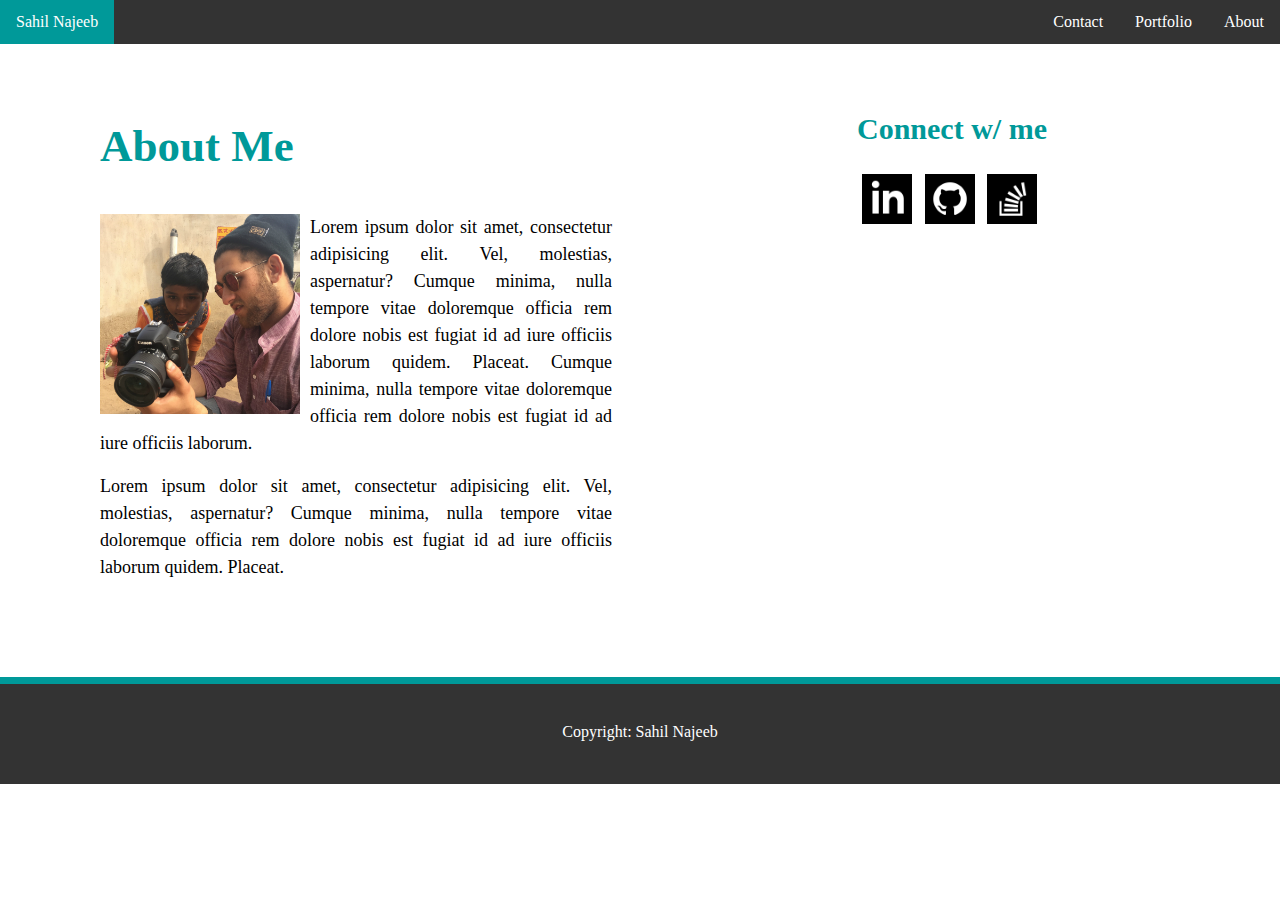
<file: index.html>
<!doctype html>
<html>
<head>
<meta charset="UTF-8">
<title>Index</title>
<link rel="stylesheet" type="text/css" href="assets/css/reset.css">

<link rel="stylesheet" type="text/css" href="assets/css/style.css">


  
</head>


<body>

                      <!-- NAVIGATION BAR -->
<ul class="topnav">
  <li><a class="active" href="#home">Sahil Najeeb</a></li>
  <li class="right"><a href="#news">About</a></li>
  <li class="right"><a href="#contact">Portfolio</a></li>
  <li class="right"><a href="#about">Contact</a></li>
</ul> 






                    <!-- bio -->
  <div class="wrapper">
      <div class="FormContainer mq">
            <div id="contacttitle">
            <p>About Me</p> <br>
          </div>
          <div class="profilepic clearfix">
          	  <img src="assets/images/IMG_0459.jpg" id="biopic">
          </div>

			<div class="abouttext">
              <p>Lorem ipsum dolor sit amet, consectetur adipisicing elit. Vel, molestias, aspernatur? Cumque minima, nulla tempore vitae doloremque officia rem dolore nobis est fugiat id ad iure officiis laborum quidem. Placeat. Cumque minima, nulla tempore vitae doloremque officia rem dolore nobis est fugiat id ad iure officiis laborum.
              </p>
              <br>

              <p>Lorem ipsum dolor sit amet, consectetur adipisicing elit. Vel, molestias, aspernatur? Cumque minima, nulla tempore vitae doloremque officia rem dolore nobis est fugiat id ad iure officiis laborum quidem. Placeat.</p><br>
              </div>
       </div>
         



      <!-- Connect -->



          <div class="SocialConnect">
            <h3>Connect w/ me</h3> <br>
            <p></p>
          <!-- Linkedin -->
          <div id="picformat">
                <a href="https://www.linkedin.com/in/sahilnajeeb/">
                  <img src="assets/images/iconmonstr-linkedin-2-240.png" alt="Linkedin">
                </a>
          <!-- Github -->
                <a href="https://github.com/Sahil-N">
                  <img src="assets/images/iconmonstr-github-2-240.png" alt="Github">
                </a>
          <!-- Stack Overflow -->
                <a href="https://stackoverflow.com/users/8600267/sahil">
                  <img src="assets/images/iconmonstr-stackoverflow-2-240.png" alt="stackoverflow">
                </a>
            </div>
          </div>

</div>

      <!-- Footer -->

  <footer>
        <center><div id="copyright">Copyright: Sahil Najeeb</div></center>
  </footer>


</body>


</html>
</file>
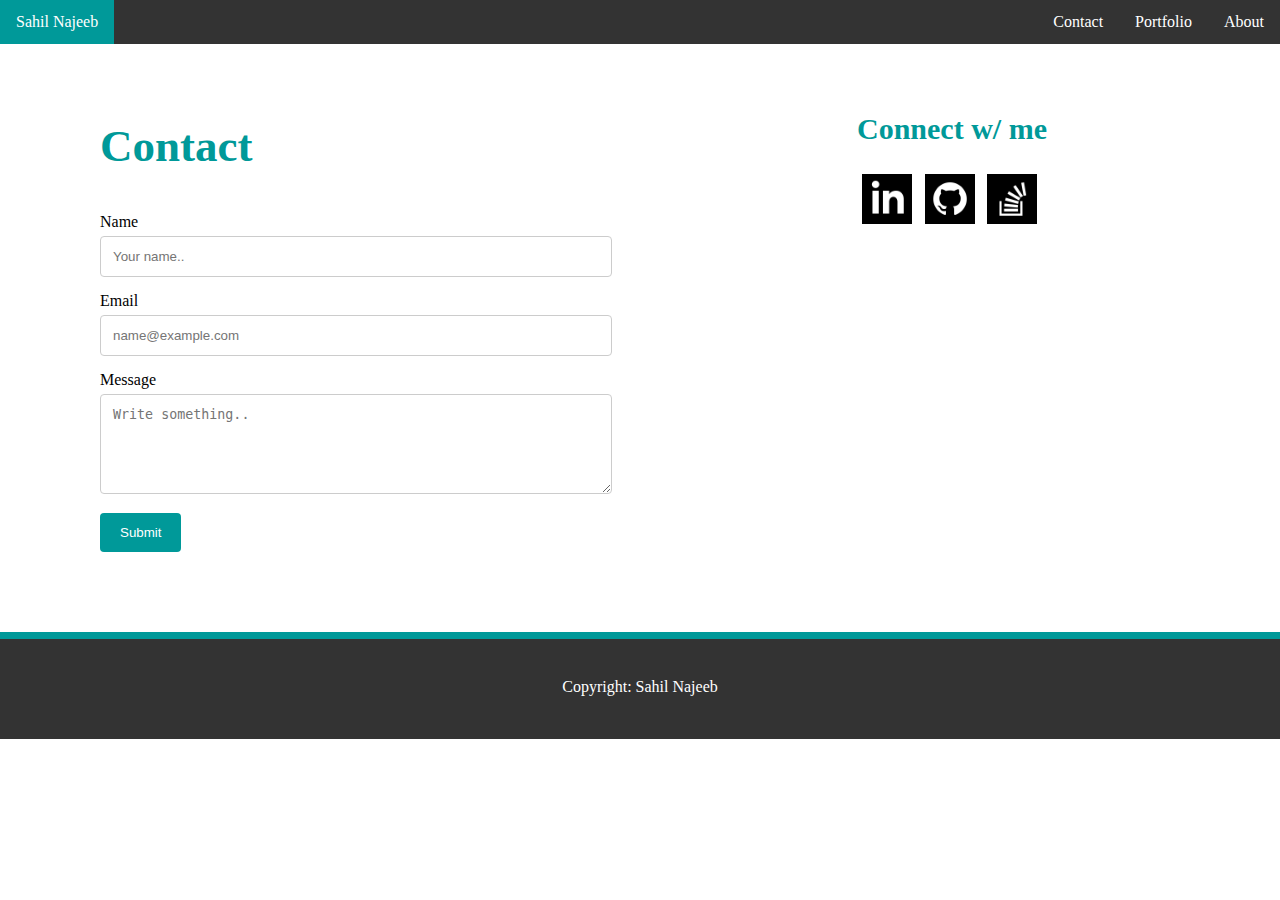
<file: contact.html>
<!doctype html>
<html>
<head>
<meta charset="UTF-8">
<title>Contact</title>
<link rel="stylesheet" type="text/css" href="assets/css/reset.css">

<link rel="stylesheet" type="text/css" href="assets/css/style.css">
<meta name="viewport" content="width=device-width, initial-scale=1.0">

  
</head>


<body>

                      <!-- NAVIGATION BAR -->
<ul class="topnav">
  <li><a class="active" href="#home">Sahil Najeeb</a></li>
  <li class="right"><a href="#news">About</a></li>
  <li class="right"><a href="#contact">Portfolio</a></li>
  <li class="right"><a href="#about">Contact</a></li>
</ul>   






                    <!-- FORM -->
  <div class="wrapper">
      <div class="FormContainer mq">
          <form action="/action_page.php">
            <div id="contacttitle">
            <p>Contact</p> <br>
          </div>
              <label for="fname">Name</label>
                  <input type="text" id="fname" name="firstname" placeholder="Your name..">

              <label for="email">Email</label>
                  <input type="text" id="lname" name="lastname" placeholder="name@example.com">

              <label for="subject">Message</label>
                    <textarea id="subject" name="subject" placeholder="Write something.." style="height:100px"></textarea>

                  <input type="submit" value="Submit">

            </form>
          </div>



      <!-- Connect -->



          <div class="SocialConnect">
            <h3>Connect w/ me</h3> <br>
            <p></p>
          <!-- Linkedin -->
          <div id="picformat">
                <a href="https://www.linkedin.com/in/sahilnajeeb/">
                  <img src="assets/images/iconmonstr-linkedin-2-240.png" alt="Linkedin">
                </a>
          <!-- Github -->
                <a href="https://github.com/Sahil-N">
                  <img src="assets/images/iconmonstr-github-2-240.png" alt="Github">
                </a>
          <!-- Stack Overflow -->
                <a href="https://stackoverflow.com/users/8600267/sahil">
                  <img src="assets/images/iconmonstr-stackoverflow-2-240.png" alt="stackoverflow">
                </a>
            </div>
          </div>

</div>

      <!-- Footer -->

  <footer>
        <center><div id="copyright">Copyright: Sahil Najeeb</div></center>
  </footer>


</body>


</html>
</file>
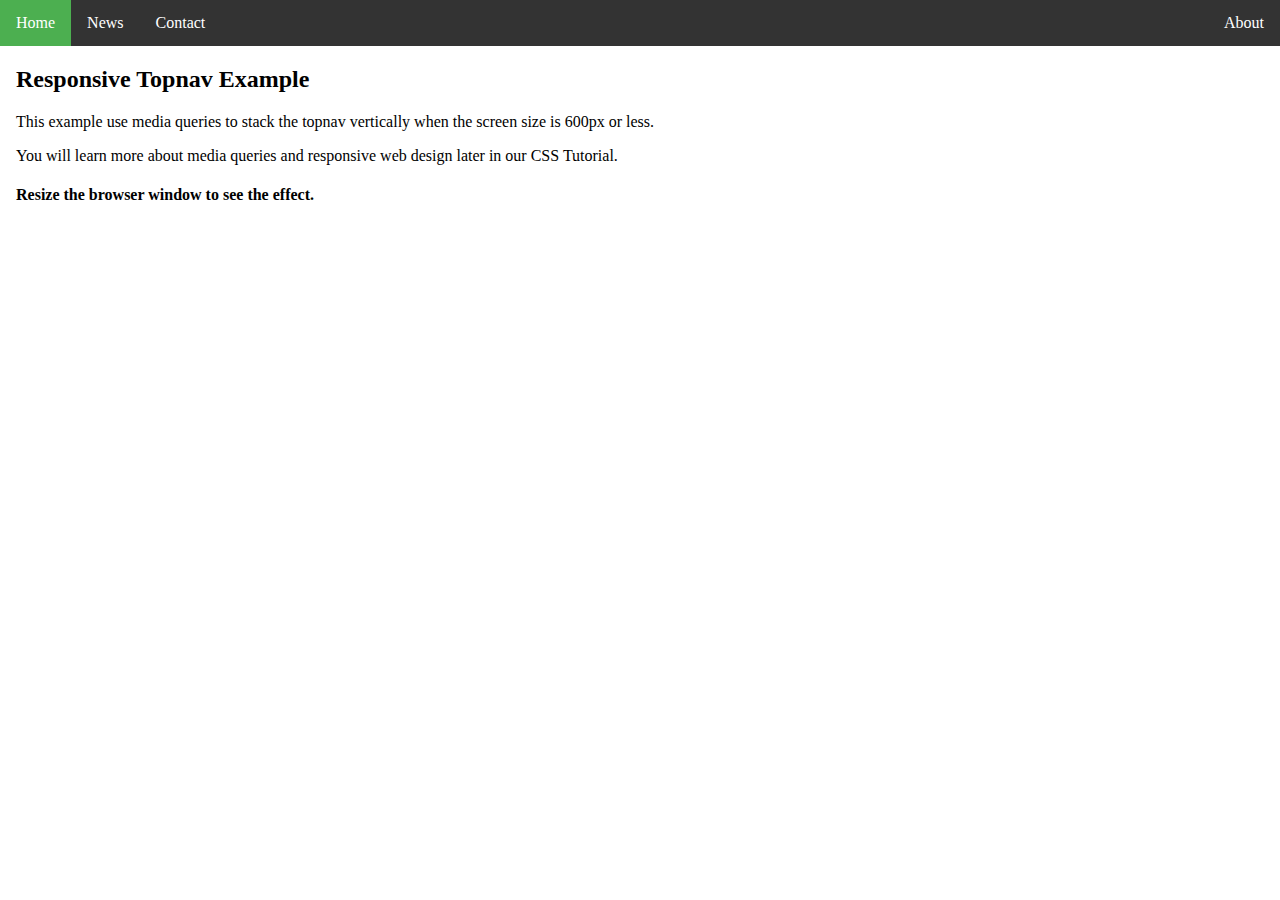
<file: navbartest.html>
<!DOCTYPE html>
<html>
<head>
	<title></title>
</head>
<!-- <link rel="stylesheet" type="text/css" href="assets/css/reset.css">
<link rel="stylesheet" type="text/css" href="assets/css/style.css"> -->



<style>
body {margin: 0;}

ul.topnav {
    list-style-type: none;
    margin: 0;
    padding: 0;
    overflow: hidden;
    background-color: #333;
}

ul.topnav li {float: left;}

ul.topnav li a {
    display: block;
    color: white;
    text-align: center;
    padding: 14px 16px;
    text-decoration: none;
}

ul.topnav li a:hover:not(.active) {background-color: #111;}

ul.topnav li a.active {background-color: #4CAF50;}

ul.topnav li.right {float: right;}

@media screen and (max-width: 600px){
    ul.topnav li.right, 
    ul.topnav li {float: none; } {column-width: 33.3%;}
}
</style>




<body>

</head>
<body>

<ul class="topnav">
  <li><a class="active" href="#home">Home</a></li>
  <li><a href="#news">News</a></li>
  <li><a href="#contact">Contact</a></li>
  <li class="right"><a href="#about">About</a></li>
</ul>

<div style="padding:0 16px;">
  <h2>Responsive Topnav Example</h2>
  <p>This example use media queries to stack the topnav vertically when the screen size is 600px or less.</p>
  <p>You will learn more about media queries and responsive web design later in our CSS Tutorial.</p>
  <h4>Resize the browser window to see the effect.</h4>
</div>





</body>
</html>
</file>
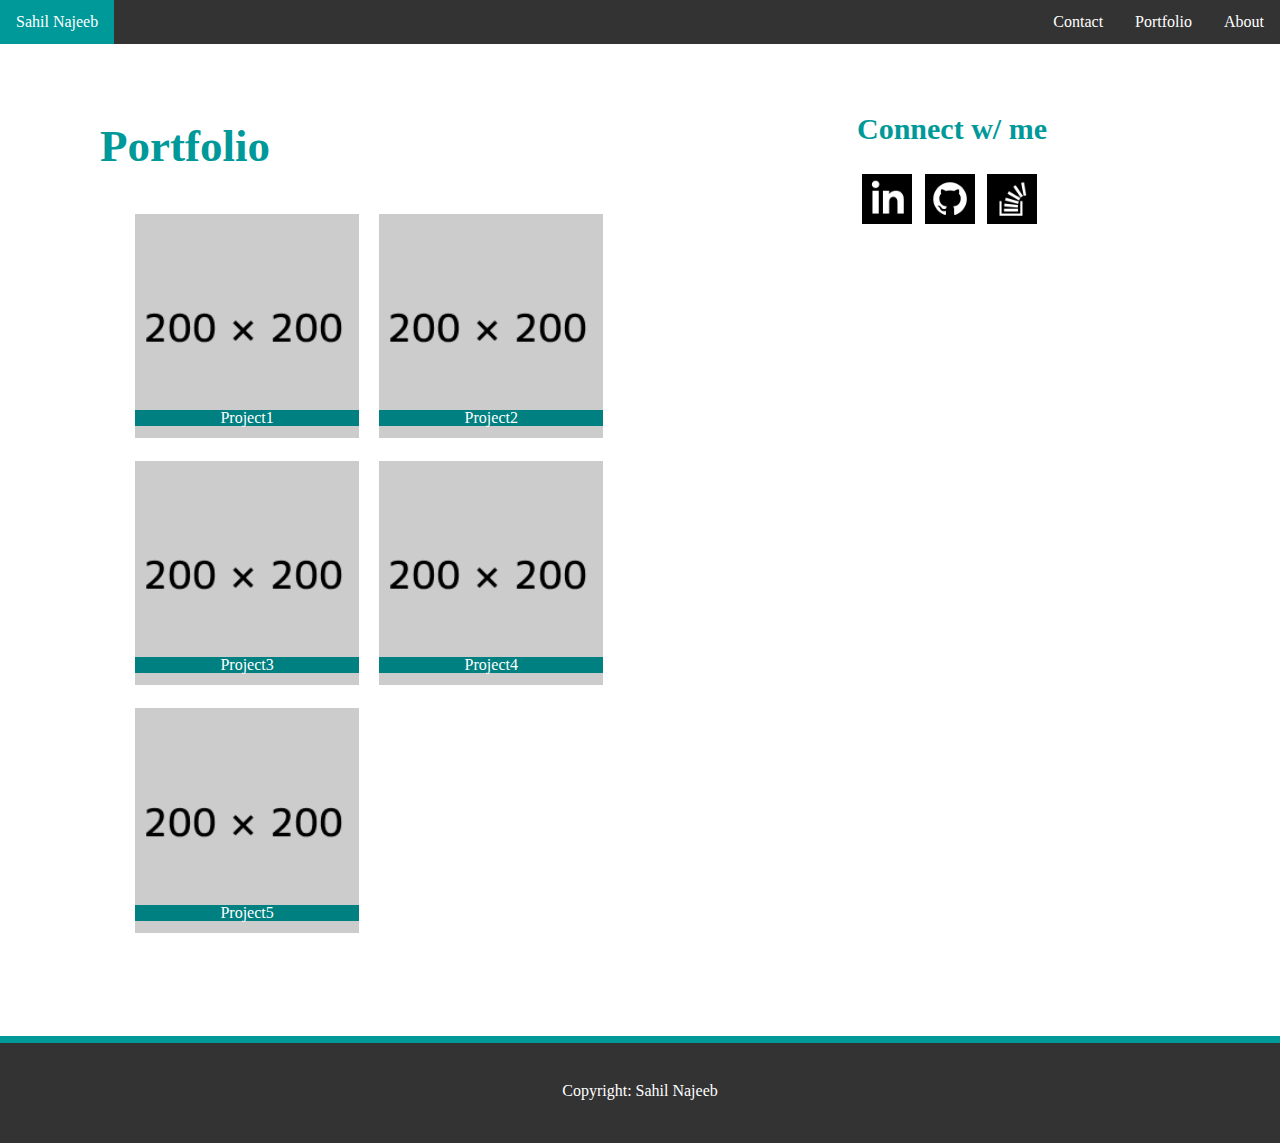
<file: portfolio.html>
<!doctype html>
<html>
<head>
<meta charset="UTF-8">
<title>Portfolio</title>
<link rel="stylesheet" type="text/css" href="assets/css/reset.css">

<link rel="stylesheet" type="text/css" href="assets/css/style.css">
<meta name="viewport" content="width=device-width, initial-scale=1.0">

  
</head>


<body>

                      <!-- NAVIGATION BAR -->
<ul class="topnav">
  <li><a class="active" href="#home">Sahil Najeeb</a></li>
  <li class="right"><a href="#news">About</a></li>
  <li class="right"><a href="#contact">Portfolio</a></li>
  <li class="right"><a href="#about">Contact</a></li>
</ul>





</header>   






                    <!-- bio -->


     <div class="FormContainer">
            <div id="contacttitle">
              <p>Portfolio</p> <br>  
              <!-- estyle the titles to be h2's in all three pages: one code to rule them all. makes blue/styles  -->
            </div>



<div id="imageholder">

      <div class="portpics">
        <img class="portimage" src="assets/images/dummy.png">
        <p>Project1</p>
      </div>

      <div class="portpics">
        <img class="portimage" src="assets/images/dummy.png">
        <p>Project2</p>
      </div>

      <div class="portpics">
        <img class="portimage" src="assets/images/dummy.png">
        <p>Project3</p>
      </div>

      <div class="portpics">
        <img class="portimage" src="assets/images/dummy.png">
        <p>Project4</p>
      </div>

      <div class="portpics">
        <img class="portimage" src="assets/images/dummy.png">
        <p>Project5</p>
      </div>

</div>
      </div>
         



      <!-- Connect -->



          <div class="SocialConnect center-div">
            <h3>Connect w/ me</h3> <br>
            <p></p>
          <!-- Linkedin -->
          <div id="picformat">
                <a href="https://www.linkedin.com/in/sahilnajeeb/">
                  <img src="assets/images/iconmonstr-linkedin-2-240.png" alt="Linkedin">
                </a>
          <!-- Github -->
                <a href="https://github.com/Sahil-N">
                  <img src="assets/images/iconmonstr-github-2-240.png" alt="Github">
                </a>
          <!-- Stack Overflow -->
                <a href="https://stackoverflow.com/users/8600267/sahil">
                  <img src="assets/images/iconmonstr-stackoverflow-2-240.png" alt="stackoverflow">
                </a>
            </div>
          </div>

</div>

      <!-- Footer -->

  <footer>
        <center><div id="copyright">Copyright: Sahil Najeeb</div></center>
  </footer>


</body>


</html>
</file>
<file: assets/css/style.css>
General / All Pages*/
/* Add a black background color to the top navigation */



*{
    box-sizing: border-box;


}


a {
    text-decoration: none;
}

body {
        background-image: url("https://i.pinimg.com/236x/e7/56/a0/e756a00a1ec23a6f6b95dad00040455f--swirl-pattern-pattern-texture.jpg");

}
          
                          

                                    /**/


body {margin: 0;}

ul.topnav {
    list-style-type: none;
    margin: 0;
    padding: 0;
    overflow: hidden;
    background-color: #333;
}

ul.topnav li {float: left;}

ul.topnav li a {
    display: block;
    color: white;
    text-align: center;
    padding: 14px 16px;
    text-decoration: none;
}

ul.topnav li a:hover:not(.active) {background-color: #009999;}

ul.topnav li a.active {background-color: #009999;}

ul.topnav li.right {float: right;}

@media screen and (max-width: 600px){
    ul.topnav li.right, 
    ul.topnav li {float: none; } {column-width: 33.3%;}
}




                        /*BODY*/


                        /*FORM*/





.FormContainer {
    width:40%;
    border-radius: 5px;
    background-color: white ;
    margin: 20px 20px 20px 40px;
    padding: 60px;
    float: left;
    
}



/*Contact*/

/* Style inputs with type="text", select elements and textareas */
input[type=text], select, textarea {
    width: 100%; /* Full width */
    padding: 12px; /* Some padding */  
    border: 1px solid #ccc; /* Gray border */
    border-radius: 4px; /* Rounded borders */
    box-sizing: border-box; /* Make sure that padding and width stays in place */
    margin-top: 6px; /* Add a top margin */
    margin-bottom: 16px; /* Bottom margin */
    resize: vertical /* Allow the user to vertically resize the textarea (not horizontally) */
    
}

/* Style the submit button with a specific background color etc */
input[type=submit] {
    background-color: #009999;
    color: white;
    font-size: 50;
    padding: 12px 20px;
    border: none;
    border-radius: 4px;
    cursor: pointer;
}

/* When moving the mouse over the submit button, add a darker green color */
input[type=submit]:hover {
    background-color: #45a049;
}

/* Add a background color and some padding around the form */
.container {
    border-radius: 5px;
    background-color: #f2f2f2;
    padding: 20px;
}


                        /*SOCIAL*/

.SocialConnect {
    width: 25%;
    border-radius: 5px;
    background-color: white;
    margin: 100px;
    padding: 50px;
    float: left;
    font-size: 30px;
    color: #009999; 
    font-weight: bold;
    margin-top: 20px;
    margin-left: 50px; 
    text-align: center;  
}

#contacttitle {
    font-size: 45px;
    color: #009999; 
    font-weight: bold;
    
}

#picformat img {
    width:50px;
    height:50px;
    margin-right: 5px;
}


                /*ABOUT*/

.abouttext p {
    font-size: 18px;
    text-align: justify;
    line-height: 150%;

}

.clearfix:after {
  content: "";
  display: table;
  clear: both;
}


.profilepic {
    margin-right: 10px;
    float: left;
    width: 200px;
    max-width: 100%;
    height: auto;

}


.pimages img {
    width: 200px;
    height: 200px;
    margin: 10px;
    float: left;
}

#biopic{
    width: 100%;
}





/*PORTFOLIO*/


.portpics {
    float: left;
    margin-bottom: 20px;
    width: 47%;
    position: relative;
}


.portpics p {
    background-color: teal;
    width: 100%;
    color: white;
    position: absolute;
    bottom: 15px;
    text-align: center;
}



#imageholder {
    margin-left: 35px;
}
/*every odd element inside the class portpics inside the id imageholder should have a margin to the right of 10px*/
#imageholder .portpics:nth-child(odd) {
    margin-right: 10px;
}

#imageholder .portpics:nth-child(even) {
    margin-left: 10px;
}

.portimage {
    width: 100%;
}
                                /*FOOTER*/

footer {

    color: white;
    clear: both;
    border-top: 7px solid #009999;
    background-color: #333;
    height: 100px;
    margin-top: 30px;


}

#copyright{
    margin-top: 40px;
}



/*Media Query*/

@media screen and (max-width: 768px) {




  .socialconnect {
    margin-left: 20px ;
    margin-right: auto ;
    float: none;

  }


.mq {
    margin-left: auto ;
    margin-right: auto ;
}


}

@media screen and (max-width: 480px) {

  .mq {
    float: none;
    display: flex;
    flex-direction: column;
    align-items: center;

}

/*  .socialconnect {
    margin-left: 20px ;
    margin-right: auto ;
    float: none;




  } */


.center-div
{
  position: absolute;
  margin: auto;
  top: 0;
  right: 0;
  bottom: 0;
  left: 0;
  width: 100px;
  height: 100px;
  background-color: #ccc;
  border-radius: 3px;
}

@media screen and (max-width: 600px){
    a.topnav a {float: none; } {column-width: 33.3%;}
}









/*NAVBAR TEST*/






/********
</file>
